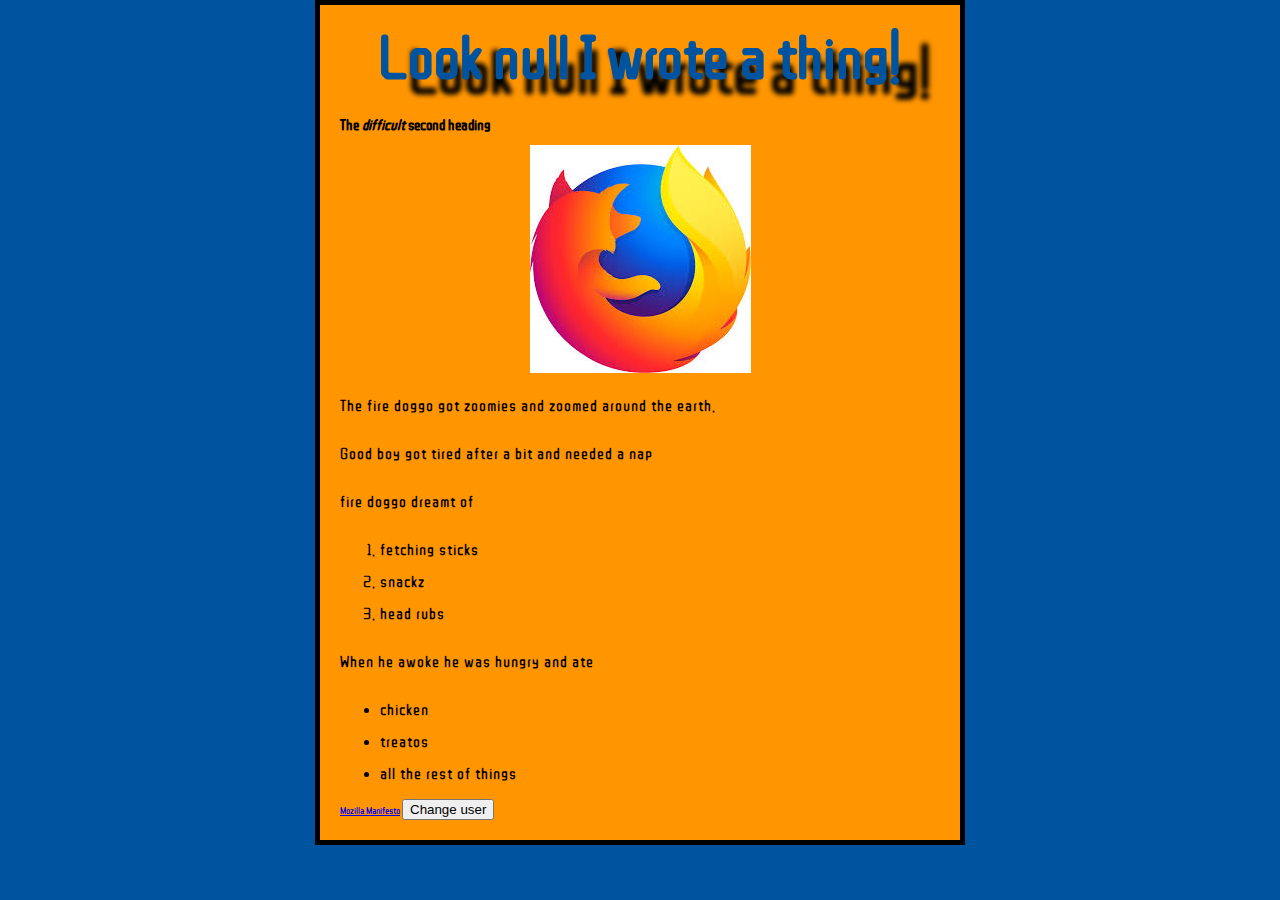
<file: index.html>
<!DOCTYPE html>
<html>
  <head>
    <meta charset="utf-8">
    <title>My test page</title>
    <link href="styles/style.css" rel="stylesheet" type="text/css">
    <link href="https://fonts.googleapis.com/css?family=ZCOOL+QingKe+HuangYou" rel="stylesheet" type='text/css'>  
</head>
  <body>
      <h1>My biggest heading ever</h1>
      <h2>The <em>difficult</em> second heading</h2>
    <img src="images/firefox-logo.jpg" alt="Fire doggo got zoomies">
    <p>The fire doggo got zoomies and zoomed around the earth.</p>
    <p>Good boy got tired after a bit and needed a nap</p>
    <p>fire doggo dreamt of</p>
<ol>
    <li>fetching sticks</li>
    <li>snackz</li>
    <li>head rubs</li>
</ol>
<p>When he awoke he was hungry and ate</p>
<ul>
    <li>chicken</li>
    <li>treatos</li>
    <li>all the rest of things</li>
</ul>
<a href="https://www.mozilla.org/en-US/about/manifesto/">Mozilla Manifesto</a>


<button>Change user</button>
<script src="scripts/main.js"></script>
</body>
</html>
</file>
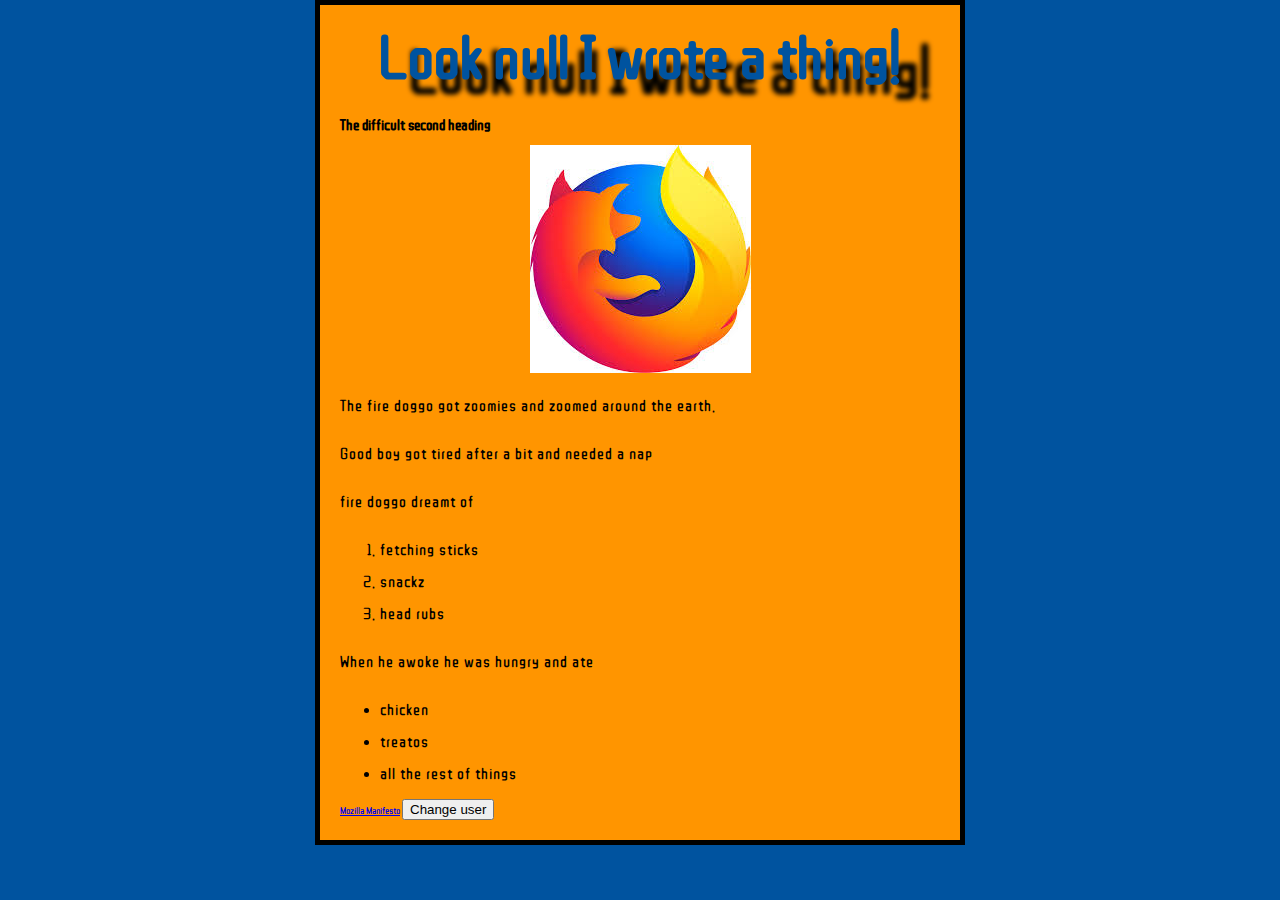
<file: test-site/index.html>
<!DOCTYPE html>
<html>
  <head>
    <meta charset="utf-8">
    <title>My test page</title>
    <link href="styles/style.css" rel="stylesheet" type="text/css">
    <link href="https://fonts.googleapis.com/css?family=ZCOOL+QingKe+HuangYou" rel="stylesheet" type='text/css'>  
</head>
  <body>
      <h1>My biggest heading ever</h1>
      <h2>The difficult second heading</h2>
    <img src="images/firefox-logo.jpg" alt="Fire doggo got zoomies">
    <p>The fire doggo got zoomies and zoomed around the earth.</p>
    <p>Good boy got tired after a bit and needed a nap</p>
    <p>fire doggo dreamt of</p>
<ol>
    <li>fetching sticks</li>
    <li>snackz</li>
    <li>head rubs</li>
</ol>
<p>When he awoke he was hungry and ate</p>
<ul>
    <li>chicken</li>
    <li>treatos</li>
    <li>all the rest of things</li>
</ul>
<a href="https://www.mozilla.org/en-US/about/manifesto/">Mozilla Manifesto</a>


<button>Change user</button>
<script src="scripts/main.js"></script>
</body>
</html>
</file>
<file: styles/style.css>
html {
    font-size: 10px; /* px means 'pixels': the base font size is now 10 pixels high  */
    font-family: 'ZCOOL QingKe HuangYou', cursive; /* this should be the rest of the output you got from Google fonts */
  }
  
  h1 {
      font-size: 60px;
      text-align: center;
  }

  p, li {
      font-size: 16px;
      line-height: 2;
      letter-spacing: 1px;
  }

  html {
      background-color: #00539F;
  }

  body {
    width: 600px;
    margin: 0 auto;
    background-color: #FF9500;
    padding: 0 20px 20px 20px;
    border: 5px solid black;
  }

  h1 {
     
    margin: 0;
    padding: 20px 0;
    color: #00539F;
    text-shadow: 30px 15px 5px black;
}

img{
    display: block;
    margin: 0 auto;
}
</file>
<file: test-site/styles/style.css>
html {
    font-size: 10px; /* px means 'pixels': the base font size is now 10 pixels high  */
    font-family: 'ZCOOL QingKe HuangYou', cursive; /* this should be the rest of the output you got from Google fonts */
  }
  
  h1 {
      font-size: 60px;
      text-align: center;
  }

  p, li {
      font-size: 16px;
      line-height: 2;
      letter-spacing: 1px;
  }

  html {
      background-color: #00539F;
  }

  body {
    width: 600px;
    margin: 0 auto;
    background-color: #FF9500;
    padding: 0 20px 20px 20px;
    border: 5px solid black;
  }

  h1 {
     
    margin: 0;
    padding: 20px 0;
    color: #00539F;
    text-shadow: 30px 15px 5px black;
}

img{
    display: block;
    margin: 0 auto;
}
</file>
